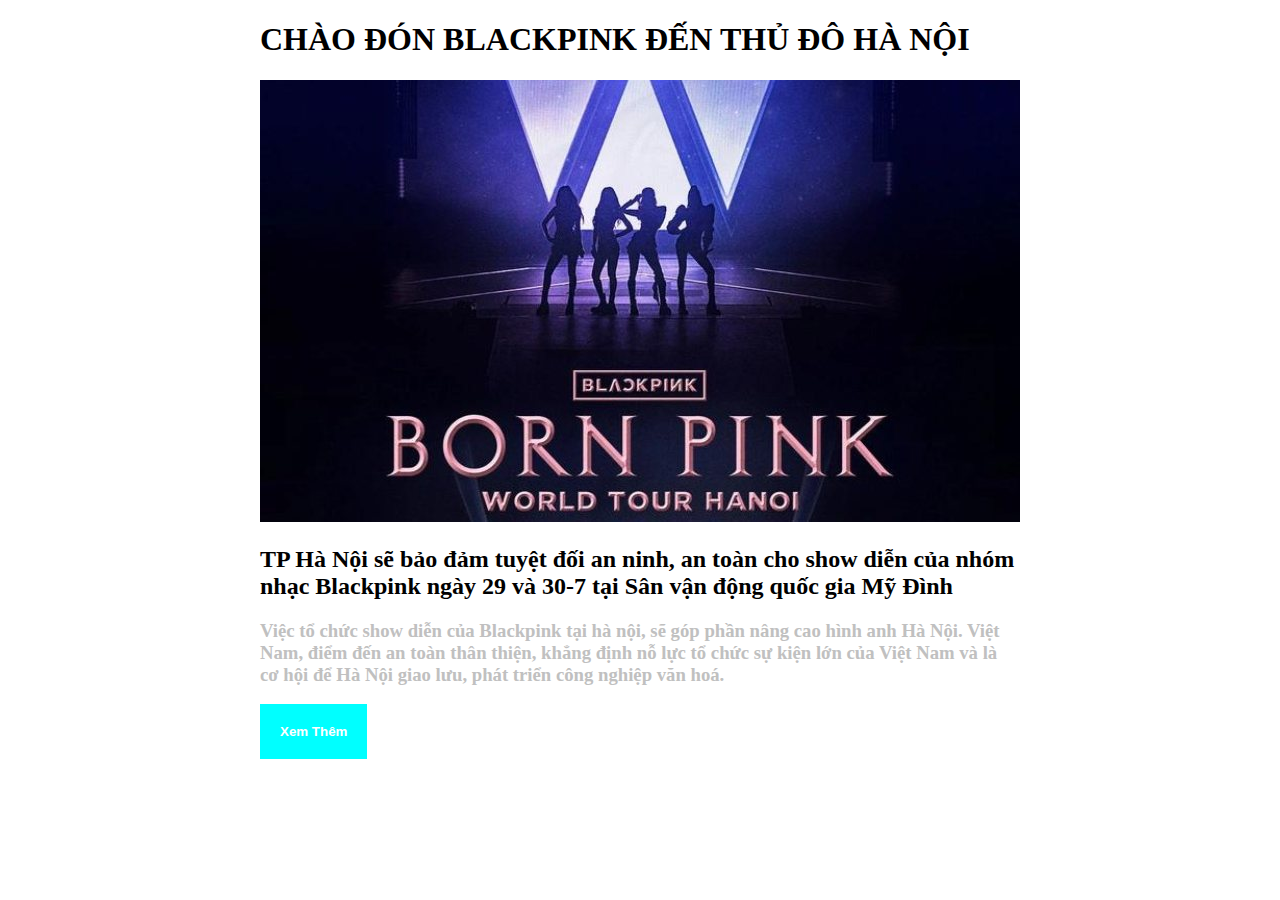
<file: index.html>
<!DOCTYPE html>
<html lang="en">
<head>
    <meta charset="UTF-8">
    <meta http-equiv="X-UA-Compatible" content="IE=edge">
    <meta name="viewport" content="width=device-width, initial-scale=1.0">
    <title>Document</title>
    <link rel="stylesheet" href="index.css">
   
</head>
<body>
    <div>
        <h1>CHÀO ĐÓN BLACKPINK ĐẾN THỦ ĐÔ HÀ NỘI</h1>
        <img src="img/Blackpink.jpg" alt="BLACKPINK">
        <h2>TP Hà Nội sẽ bảo đảm tuyệt đối an ninh, an toàn cho show diễn của nhóm nhạc 
            Blackpink ngày 29 và 30-7 tại Sân vận động quốc gia Mỹ Đình
        </h2>
        <h3>
            Việc tổ chức show diễn của Blackpink tại hà nội, sẽ góp phần nâng cao hình anh Hà Nội.
            Việt Nam, điểm đến an toàn thân thiện, khẳng định nỗ lực tổ chức sự kiện lớn của Việt Nam và là cơ hội để 
            Hà Nội giao lưu, phát triển công nghiệp văn hoá.
        </h3>

        <button>
            Xem Thêm
        </button>
    </div>
</body>
</html>
</file>
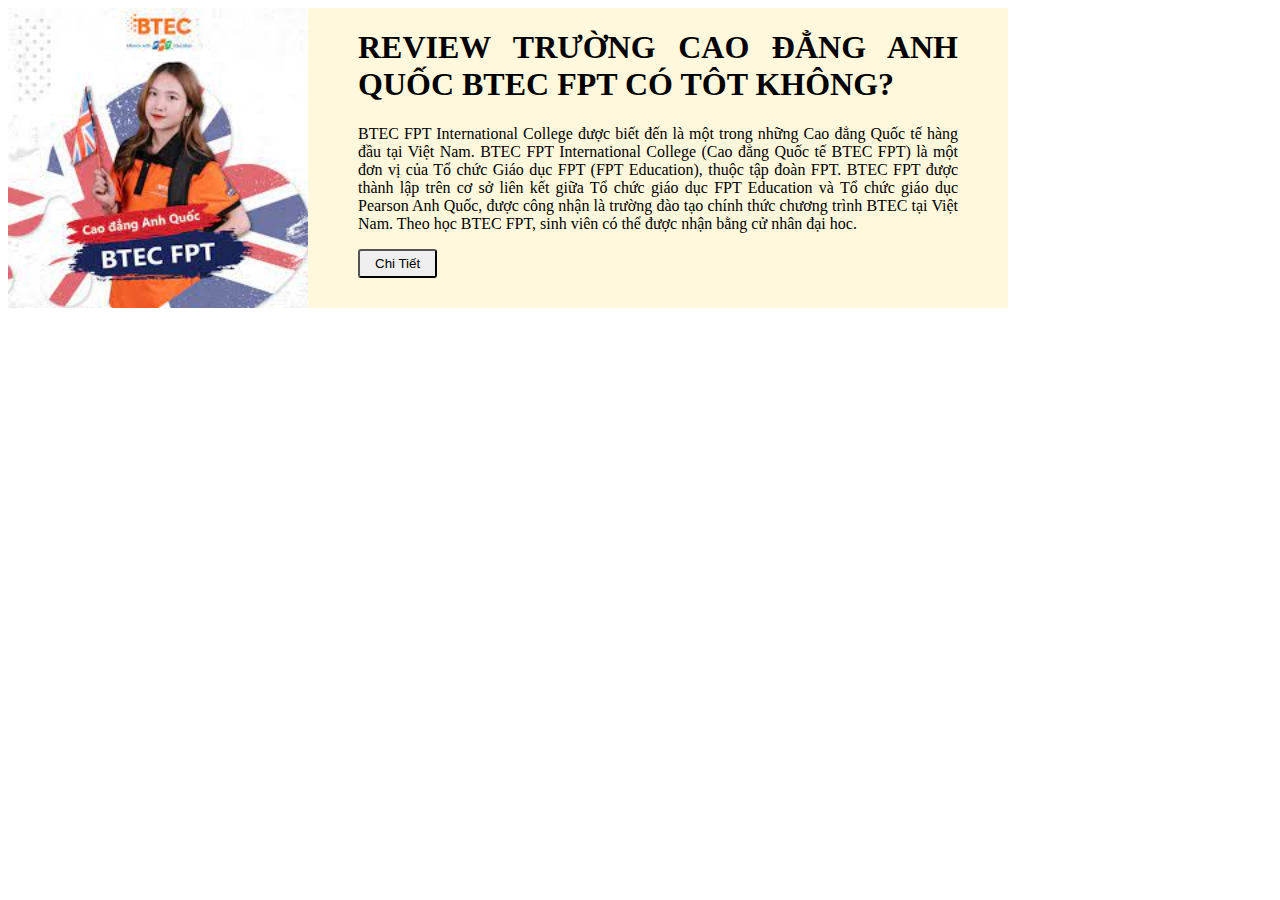
<file: review.html>
<!DOCTYPE html>
<html lang="en">
<head>
    <meta charset="UTF-8">
    <meta http-equiv="X-UA-Compatible" content="IE=edge">
    <meta name="viewport" content="width=device-width, initial-scale=1.0">
    <title>Document</title>
    <link rel="stylesheet" href="review.css">
   
</head>
<body>
    <div class="all">
        <div class="image">
            <img src="img/tải xuống.jpg" alt="Btec">
        </div>
        <div class="code">
            <h1>REVIEW TRƯỜNG CAO ĐẲNG ANH QUỐC BTEC FPT CÓ TÔT KHÔNG?</h1>
            <p>
                BTEC FPT International College được biết đến là một trong những Cao đẳng Quốc tế hàng đầu tại Việt Nam. 
                BTEC FPT International College (Cao đẳng Quốc tế BTEC FPT) là một đơn vị của Tổ chức Giáo dục FPT (FPT Education), 
                thuộc tập đoàn FPT. BTEC FPT được thành lập trên cơ sở liên kết giữa Tổ chức giáo dục FPT Education và Tổ chức giáo dục Pearson Anh Quốc, 
                được công nhận là trường đào tạo chính thức chương trình BTEC tại Việt Nam.
                Theo học BTEC FPT, sinh viên có thể được nhận bằng cử nhân đại hoc.
            </p>
            <button>Chi Tiết</button>
        </div>
    </div>
</body>
</html>
</file>
<file: index.css>
div{
    border-radius: 1000px;
    width: 760px;
    margin: auto;
}

h3{
    color: silver;
}

button{
    background-color: cyan;
    padding: 20px;
    color: white;
    border: 0;
    font-weight: bold;
}
</file>
<file: review.css>
.image{
    float: left;
    width: 300px;
    height: 300px;
    box-sizing: border-box;
    
}

img{
    width: 300px;
    height: 300px;
}

.code{
    float: right;
    box-sizing: border-box;
    width: 650px;
    height: 300px;
    text-align: justify;
    margin: auto;
    padding-right: 50px;
}
.all{
    width: 1000px;
    height: 300px;
    background-color: cornsilk;
}

button{
    text-align: center;
    padding: 5px;
    padding-left: 15px;
    padding-right: 15px;
    border-radius: 3px;
}
</file>
